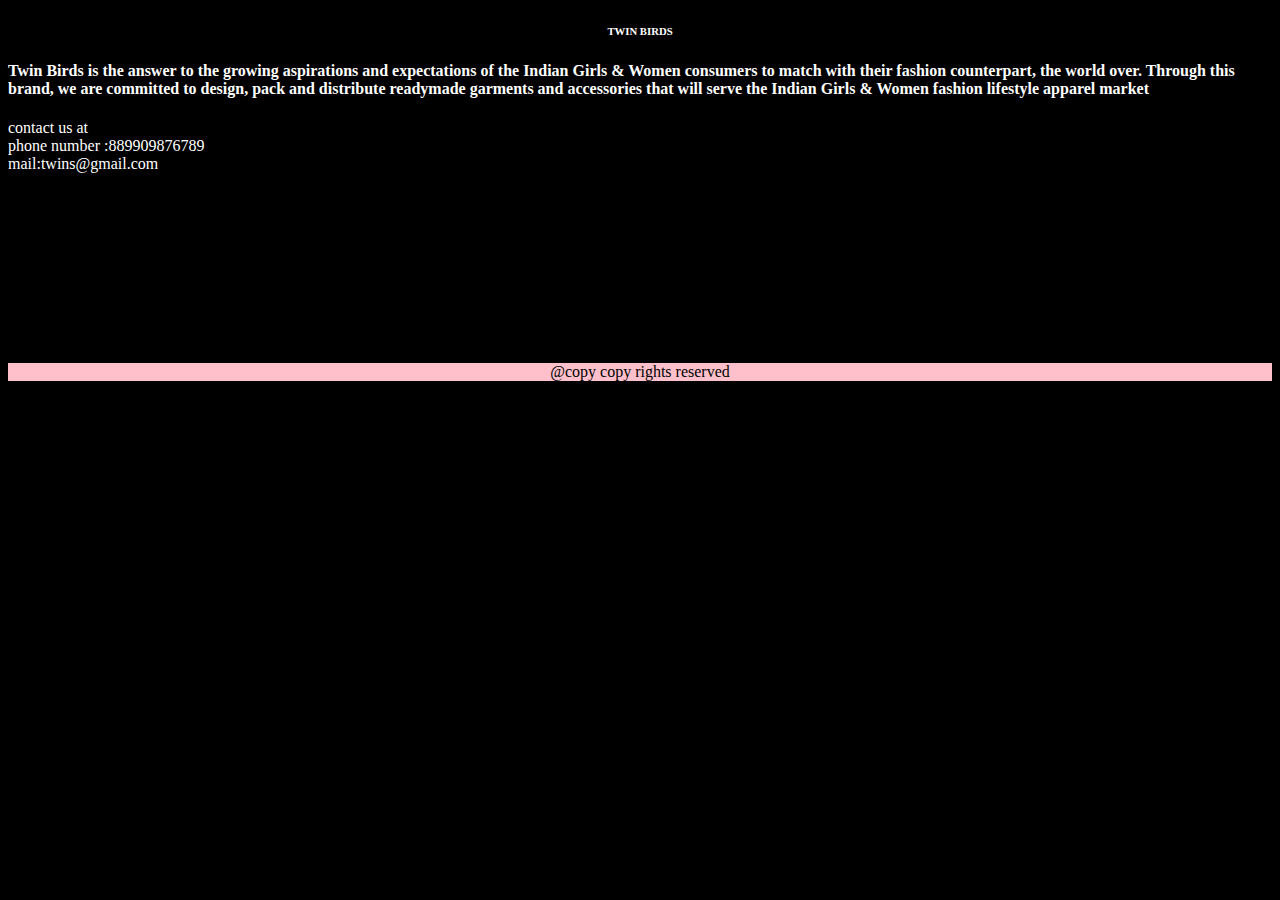
<file: about.html>
<!DOCTYPE html>
<!DOCTYPE html>
<html>
<head>
	<title>About</title>
	<link rel="stylesheet" type="text/css" href="aboutcss.css">
	<meta name="viewport" content="width=device-width,intial-scale=1.0">
</head>
<body>
	<h6>TWIN BIRDS</h6>
	<p><h4>Twin Birds is the answer to the growing aspirations and expectations of the Indian Girls & Women consumers to match with their fashion counterpart, the world over. Through this brand, we are committed to design, pack and distribute readymade garments and accessories that will serve the Indian Girls & Women fashion lifestyle apparel market</h4></p>
	
	<p>
		contact us at<br>
		phone number :889909876789<br>
		mail:twins@gmail.com
	</p>
	<footer>@copy copy rights reserved</footer>


</body>
</html>
</file>
<file: aboutcss.css>
body{
	background-color:black;
	height:250x;

}
h6{
	color: white;
	text-align: center;
}
	
h4{
	color:white;
}
p{
	color: white;
}
footer{
	margin-top:15%;
	text-align: center;
	color:black;
	background-color:pink;

}
</file>
